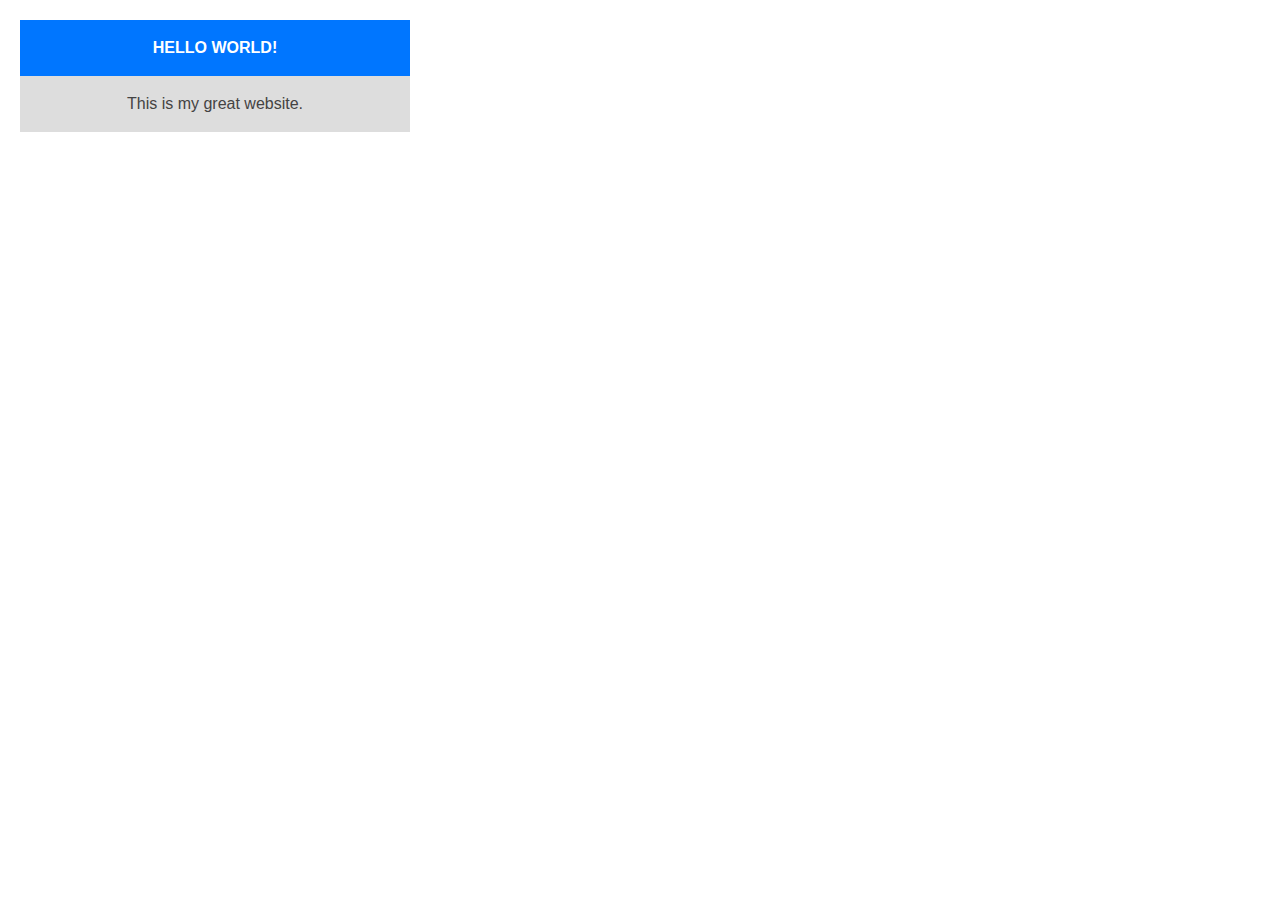
<file: 01/index.html>
<!doctype html>
<html>
<head>
  <title>CSS Exercise</title>

  <link rel="stylesheet" type="text/css" href="_framework.css">
  <link rel="stylesheet" type="text/css" href="global.css">
</head>
<body>

<h1>Hello world!</h1>

<p>This is my great website.</p>

</body>
</html>
</file>
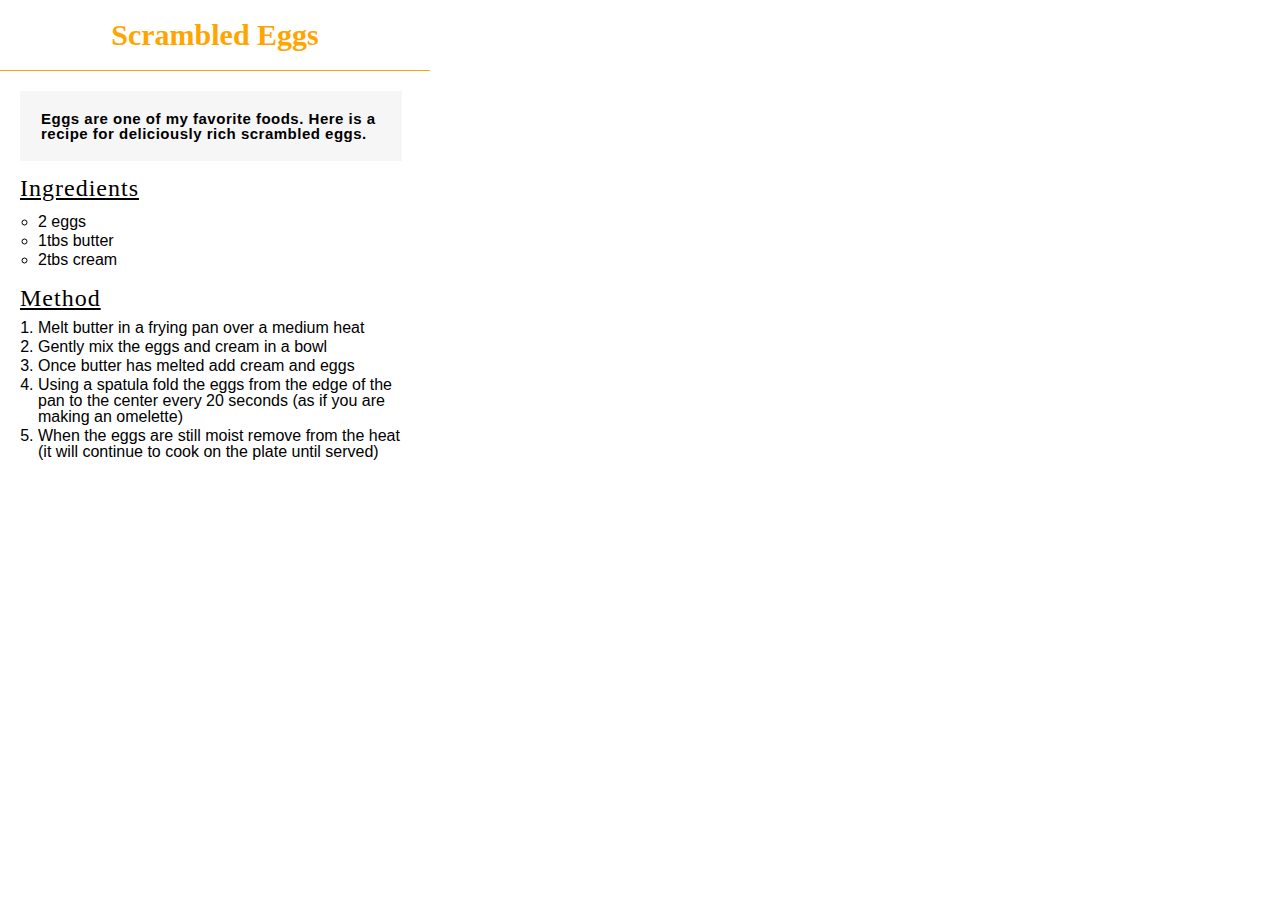
<file: 04/index.html>
<!doctype html>
<html>
<head>
  <title>CSS Exercise</title>

  <link rel="stylesheet" type="text/css" href="_framework.css">
  <link rel="stylesheet" type="text/css" href="global.css">
</head>
<body class="show_goal see_through">

<h1>Scrambled Eggs</h1>
<p>Eggs are one of my favorite foods. Here is a recipe for deliciously rich scrambled eggs.</p>

<div class="sub_header"><h2>Ingredients</h2></div>
<ul class="list">
  <li>2 eggs</li>
  <li>1tbs butter</li>
  <li>2tbs cream</li>
</ul>

<div class="sub_header"><h2>Method</h2></div>
<ol class="numbered_list">
  <li>Melt butter in a frying pan over a medium heat</li>
  <li>Gently mix the eggs and cream in a bowl</li>
  <li>Once butter has melted add cream and eggs</li>
  <li>Using a spatula fold the eggs from the edge of the pan to the center every 20 seconds (as if you are making an omelette)</li>
  <li>When the eggs are still moist remove from the heat (it will continue to cook on the plate until served)</li>
</ol>

</body>
</html>
</file>
<file: 01/global.css>
/*font-family: "Helvetica Neue", Helvetica, Arial, sans-serif;*/

h1 {
    background: #0076FF;
    color: white;
    padding-bottom: 20px;
    padding-top: 20px;
    width: 350px;
    text-align: center;
    font-family: "Helvetica Neue", Helvetica, Arial, sans-serif;
    font-size: medium;
    font-weight: 500;
    margin-top: 20px;
    margin-left: 20px;
    width: 390px;
    text-transform: uppercase;
    font-weight: 600;

}


p {
    font-family: "Helvetica Neue", Helvetica, Arial, sans-serif;
    font-size: medium;
    font-weight: 300;
    background-color: #DDDDDD;
    color: #444343;
    padding-top: 20px;
    padding-bottom: 20px;
    width: 350px;
    text-align: center;
    margin-left: 20px;
    width: 390px; 
    font-weight: 400;
}
</file>
<file: 04/global.css>
/*font-family: Georgia, Times, "Times New Roman", serif;
font-family: "Helvetica Neue", Helvetica, Arial, sans-serif;*/
.sub_header{
        font-size: x-large;
    padding: 5px 20px;
    text-decoration: underline;
    margin-bottom: 5px;
    margin-top: 10px;
    letter-spacing: 1px;

}
/*Recipe Title*/
h1{
    font-family: Georgia, Times, "Times New Roman", serif;
    color: orange;
    padding: 20px 0px;
    border-bottom: orange;
    border-bottom-width: thin;
    border-bottom-style: solid;
    font-size: 30px;
    font-weight: bolder;
    text-align: center;
    width: 430px;
}

/*Recipe Summary*/
p{
       font-family: "Helvetica Neue", Helvetica, Arial, sans-serif;
    background: #F6F6F6;
    padding: 20px 21px;
    width: 340px;
    font-weight: 900;
    font-size: 15px;
    margin-top: 20px;
    margin-left: 20px;
    margin-bottom: 1px;
    letter-spacing: 0.5px;
}

}

/*Sub-Headings*/
h2{
  font-family: Georgia, Times, "Times New Roman", serif;
  font-weight: 600;
  text-decoration: underline;
  font-size: 27px;
  padding: 15px 20px 5px;
  text-decoration: underline;
}

/*Lists*/
.list{
    font-family: "Helvetica Neue", Helvetica, Arial, sans-serif;
    font-size: 16px;
    list-style-type: circle;
    margin-left: 38px;
    padding: 1px 0px;

}

/*Numbered List*/
.numbered_list{
  font-family: "Helvetica Neue", Helvetica, Arial, sans-serif;
  font-size: 16px;
  list-style-type: decimal;
  margin-left: 38px;
  padding: 0px 0px;

}

/*List Elements*/
li{
        margin: 0;
    padding: 0;
    border: 0;
    font-size: 100%;
    font: inherit;
    vertical-align: baseline;
    margin-bottom: 2px;
    width: 365px;
    margin-top: 3px;

}
</file>
<file: 01/_framework.css>
/* http://meyerweb.com/eric/tools/css/reset/ 
   v2.0 | 20110126
   License: none (public domain)
*/

html, body, div, span, applet, object, iframe,
h1, h2, h3, h4, h5, h6, p, blockquote, pre,
a, abbr, acronym, address, big, cite, code,
del, dfn, em, img, ins, kbd, q, s, samp,
small, strike, strong, sub, sup, tt, var,
b, u, i, center,
dl, dt, dd, ol, ul, li,
fieldset, form, label, legend,
table, caption, tbody, tfoot, thead, tr, th, td,
article, aside, canvas, details, embed, 
figure, figcaption, footer, header, hgroup, 
menu, nav, output, ruby, section, summary,
time, mark, audio, video {
  margin: 0;
  padding: 0;
  border: 0;
  font-size: 100%;
  font: inherit;
  vertical-align: baseline;
}
/* HTML5 display-role reset for older browsers */
article, aside, details, figcaption, figure, 
footer, header, hgroup, menu, nav, section {
  display: block;
}
body {
  line-height: 1;
}
ol, ul {
  list-style: none;
}
blockquote, q {
  quotes: none;
}
blockquote:before, blockquote:after,
q:before, q:after {
  content: '';
  content: none;
}
table {
  border-collapse: collapse;
  border-spacing: 0;
}

body.show_goal::after{
  background: url("http://cl.ly/fQm8/Screen%20Shot%202016-03-15%20at%2011.27.34%20PM.png");
  background-repeat: no-repeat;
  content: " ";
  height: 800px;
  width: 430px;
  position: absolute;
  top: 0;
  left: 0;
}

body.show_goal.see_through::after{
  opacity: 0.2;
}
</file>
<file: 04/_framework.css>
/* http://meyerweb.com/eric/tools/css/reset/ 
   v2.0 | 20110126
   License: none (public domain)
*/

html, body, div, span, applet, object, iframe,
h1, h2, h3, h4, h5, h6, p, blockquote, pre,
a, abbr, acronym, address, big, cite, code,
del, dfn, em, img, ins, kbd, q, s, samp,
small, strike, strong, sub, sup, tt, var,
b, u, i, center,
dl, dt, dd, ol, ul, li,
fieldset, form, label, legend,
table, caption, tbody, tfoot, thead, tr, th, td,
article, aside, canvas, details, embed, 
figure, figcaption, footer, header, hgroup, 
menu, nav, output, ruby, section, summary,
time, mark, audio, video {
  margin: 0;
  padding: 0;
  border: 0;
  font-size: 100%;
  font: inherit;
  vertical-align: baseline;
}
/* HTML5 display-role reset for older browsers */
article, aside, details, figcaption, figure, 
footer, header, hgroup, menu, nav, section {
  display: block;
}
body {
  line-height: 1;
}
ol, ul {
  list-style: none;
}
blockquote, q {
  quotes: none;
}
blockquote:before, blockquote:after,
q:before, q:after {
  content: '';
  content: none;
}
table {
  border-collapse: collapse;
  border-spacing: 0;
}

body.show_goal::after{
  background: url("http://cl.ly/fQvD/Screen%20Shot%202016-03-15%20at%2011.45.13%20PM.png");
  background-repeat: no-repeat;
  content: " ";
  height: 800px;
  width: 430px;
  position: absolute;
  top: 0;
  left: 0;
}

body.show_goal.see_through::after{
  opacity: 0.5;
}
</file>
